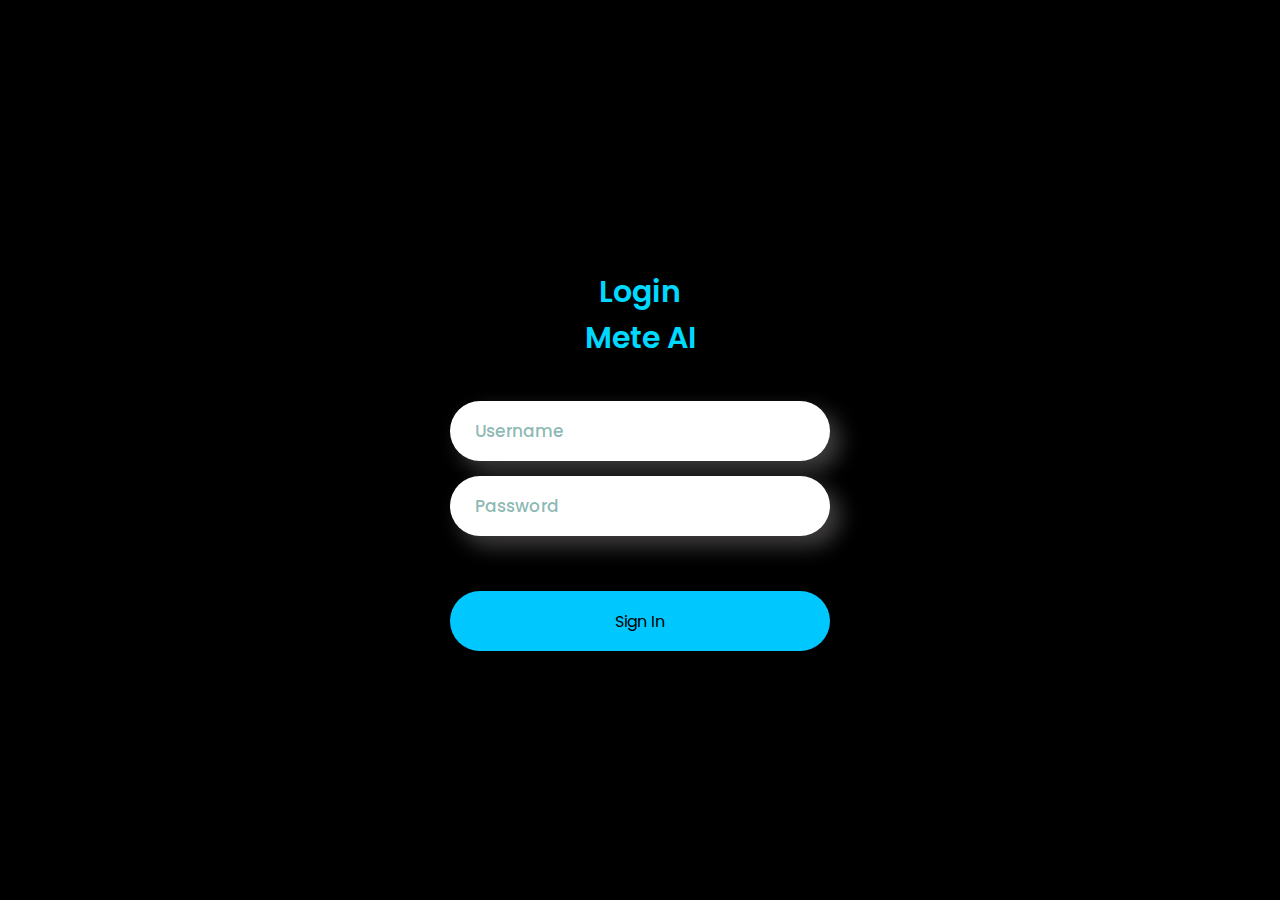
<file: index.html>
<!DOCTYPE html>
<html lang="en">
<head>
    <meta charset="UTF-8">
    <meta http-equiv="X-UA-Compatible" content="IE=edge">
    <meta name="viewport" content="width=device-width, initial-scale=1.0">
    <link rel="stylesheet" href="login.css">
    <title>Login | Mete AI</title>
</head>
<body>
    <div class="login-box">
        <div class="login-header">
            <header>Login<br>Mete AI</header>
        </div>
        <div class="input-box">
            <input type="text" id="username" class="input-field" placeholder="Username" autocomplete="off" required>  </div>
        <div class="input-box">
            <input type="password" id="password" class="input-field" placeholder="Password" autocomplete="off" required>
        </div>
        <div class="forgot">
            </div>
        <div class="input-submit">
            <button class="submit-btn" id="submit" onclick="login()" style="color: rgb(0, 0, 0); font-size: medium";>Sign In</button>
        </div>
        <div id="error-message"></div>  </div>
    </div>
    <script>
        function login() {
            const username = document.getElementById("username").value; // Now gets the correct input
            const password = document.getElementById("password").value;
            const errorMessage = document.getElementById("error-message");// You might need to add this div to your HTML

            const users = {
                "Jeslin1": "Jeslin1",
                "Arpit2": "Arpit2",
                "Dev3": "Dev3",
                "Jones4": "Jones4",
            };

            if (users.hasOwnProperty(username) && users[username] === password) {
                errorMessage.textContent = "";
                window.location.href = "index.html"; 
            } else {
                // It's good practice to display the error.  If you don't have an element with ID "error-message" add it to your HTML where you want the error displayed
                alert("Invalid username or password."); // Or use the errorMessage if you add it.
            }
        }
        
    </script>
</body>
</html>
</html>
</file>
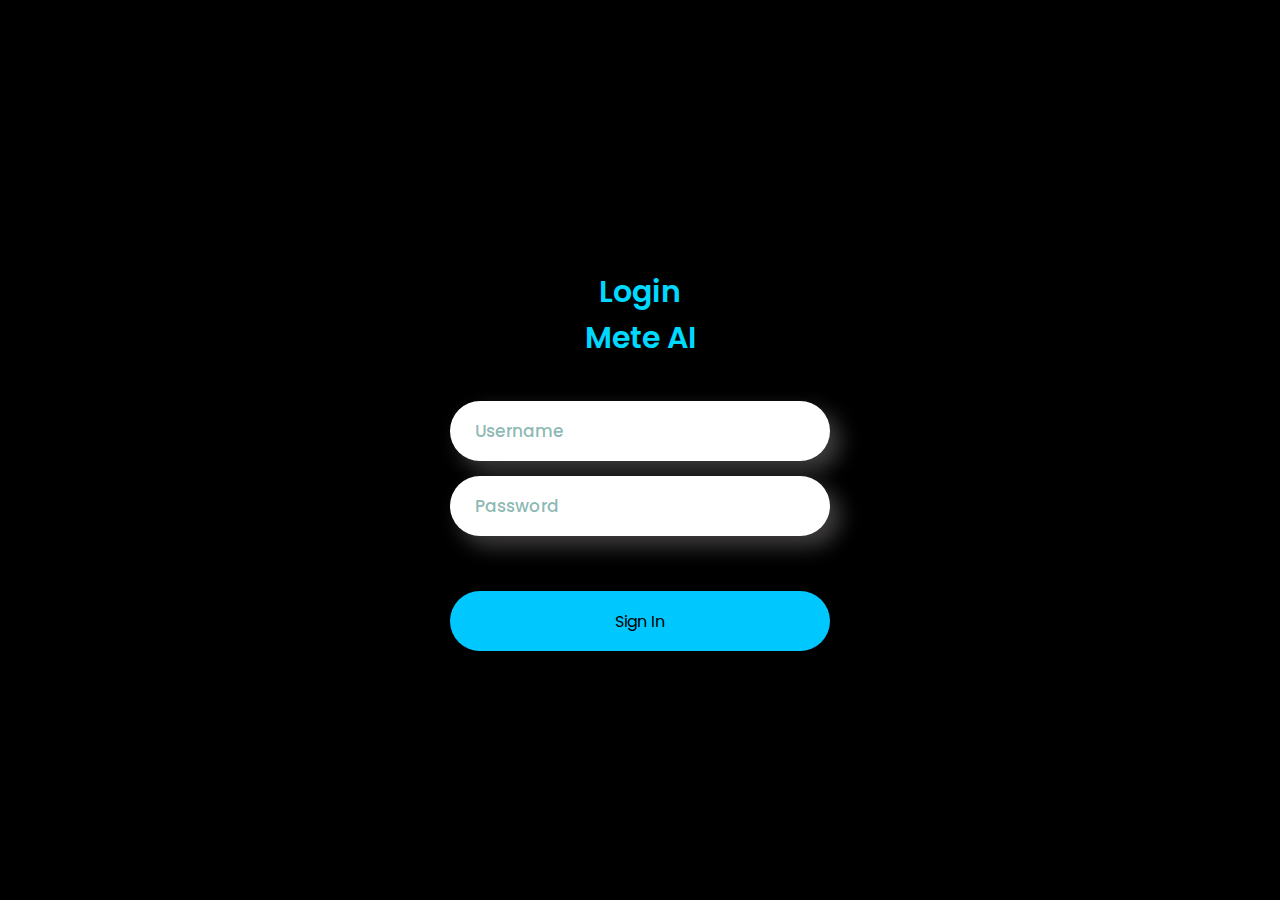
<file: login.html>
<!DOCTYPE html>
<html lang="en">
<head>
    <meta charset="UTF-8">
    <meta http-equiv="X-UA-Compatible" content="IE=edge">
    <meta name="viewport" content="width=device-width, initial-scale=1.0">
    <link rel="stylesheet" href="login.css">
    <title>Login | Mete AI</title>
</head>
<body>
    <div class="login-box">
        <div class="login-header">
            <header>Login<br>Mete AI</header>
        </div>
        <div class="input-box">
            <input type="text" id="username" class="input-field" placeholder="Username" autocomplete="off" required>  </div>
        <div class="input-box">
            <input type="password" id="password" class="input-field" placeholder="Password" autocomplete="off" required>
        </div>
        <div class="forgot">
            </div>
        <div class="input-submit">
            <button class="submit-btn" id="submit" onclick="login()" style="color: rgb(0, 0, 0); font-size: medium";>Sign In</button>
        </div>
        <div id="error-message"></div>  </div>
    </div>
    <script>
        function login() {
            const username = document.getElementById("username").value; // Now gets the correct input
            const password = document.getElementById("password").value;
            const errorMessage = document.getElementById("error-message");// You might need to add this div to your HTML

            const users = {
                "Jeslin1": "Jeslin1",
                "Arpit2": "Arpit2",
                "Dev3": "Dev3",
                "Jones4": "Jones4",
            };

            if (users.hasOwnProperty(username) && users[username] === password) {
                errorMessage.textContent = "";
                window.location.href = "index.html"; 
            } else {
                // It's good practice to display the error.  If you don't have an element with ID "error-message" add it to your HTML where you want the error displayed
                alert("Invalid username or password."); // Or use the errorMessage if you add it.
            }
        }
        
    </script>
</body>
</html>
</html>
</file>
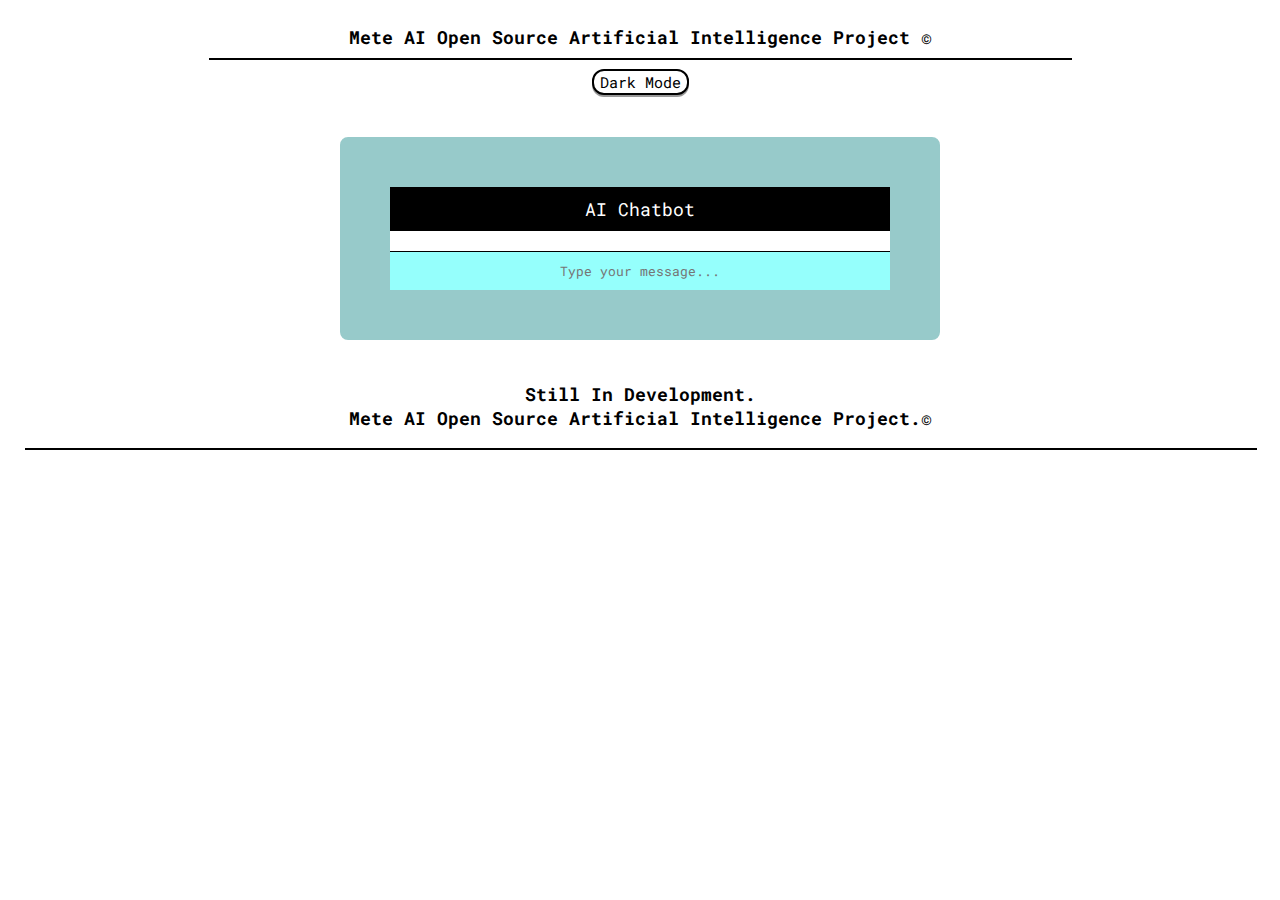
<file: Mete AI Project.html>
<!DOCTYPE html>
<html lang="en">
<head>
    <meta charset="UTF-8">
    <meta name="viewport" content="width=device-width, initial-scale=1.0">
    <title>AI Chatbot</title>
    <bg><center><b>Mete AI Open Source Artificial Intelligence Project ©</b></center>
    </bg>
    <hr class="hr1" style="width:70%" color="black">

    <link rel="preconnect" href="https://fonts.googleapis.com">
    <link rel="preconnect" href="https://fonts.gstatic.com" crossorigin>
    <link href="https://fonts.googleapis.com/css2?family=Playwrite+US+Modern+Guides&family=Roboto+Mono:ital,wght@0,100..700;1,100..700&display=swap" rel="stylesheet">
    <bg image src="MetaAI.jpg"></bg>
    <style>
        body {
            margin: 0;
            padding: 0;
            font-family: "Roboto Mono", monospace;
            font-optical-sizing: auto;
            font-weight: 400;
            font-style: normal;
            font-size: large;
            padding: 25px;
            color: #000000;
            transition: background-color 0.3s ease, color 0.3s ease;
            background-image: ("MetaAI.jpg");
        }
        #chat-container {
            max-width: 500px;   
            max-height: 365px;
            margin: 42px auto;
            border: 50px solid #0e85836e;
            border-radius: 8px;
            overflow: hidden;
            box-shadow: 10 10 100px rgba(0, 0, 0, 0.1);
            
            
        }

        #chat-header {
            background-color: #000000;
            color: white;
            padding: 10px;
            text-align: center;
            background-attachment: scroll;
        }
        #chat-messages {
            padding: 10px;
            max-height: 300px;
            overflow-y: auto;
        }
        #user-input {
            width: 100%;
            padding: 10px;
            box-sizing: border-box;
            border: #000000;
            background-color: #00fff76a;
            border-top: 1px solid;
            outline: none;
        }
        .dark-mode {
             background-color: rgb(0, 0, 0);
             color: #02ede5;
        }
        .button1 {
            border-radius: 12px;
            border: 2px solid #000000;
            color: black;
            background-color: white;
            transition-duration: 0.4s;
            display: inline-block;
            font-size: 15px;
            cursor: pointer;
            font-family: "Roboto Mono", monospace;
            box-shadow: 0 2px #999;

        }
        .input{
        font-family: "Roboto Mono", monospace; 
        font-style: normal; 
        text-align: center; 
        color: #000000;
        }
        .hr1{
            transition: background-color 0.3s ease;
            background-color: #079d6bd0;
        }
        
        dark-mode.hr1 {
            color: #086848; /* Dark mode color */
        }
        
    </style>
</head>

<body>
    
    <script>
        function myFunction() {
    var element = document.body;
    element.classList.toggle("dark-mode");
}
    </script>
    <center><button class="button1" onclick="myFunction()">Dark Mode</button></center>

<div id="chat-container">
    <div id="chat-header">
        AI Chatbot
    </div>
    <div id="chat-messages"></div>
    <input class="input" type="text" id="user-input" placeholder="Type your message...">
</div>

<script>
    // Bot responses database
    var responsesDatabase = {
        greetings: {
            hello: 'Hi there!',
            hi: 'Hello!',
            hey: 'Hey',
        },
        feelings: {
            'how are you': 'I am just a computer program that was a pain to make, but how are you?',
            'who is jeslin':'A good but smart guy', 
            'who is arpit':'same as jeslin', 
            'who is lewis hamilton':'A pro racer and a legend according to jeslin ', 
            'who is max verstappen':'One of the best racer in f1 history ', 
            'who made you':'I was made by Jones Varghese ', 
            'what is your name':'I am Mete AI. One of the best ai in the world ', 
            'can i ask you some questions ':'I am very sorry, you cannot ask me questions ',
            'who are you':'I am a programming ai with machine learning technology. I will be better some day',
            'bro':'what? ', 
            'how did jones make you':'he made me with html editor. Do you need the code.?if you need type "f1f1f2f2" ',
            'can i get your name':'My Name is Mete AI.'
            ,fine: 'That\'s great to hear!',
            good: 'I\'m doing well, thank you!',
            bad: 'I\'m sorry to hear that if you need anything you know where to find me!',
        },
        farewell: {
            bye: 'Goodbye! Have a great day!',
            goodbye: 'Farewell!',
            seeYou: 'See you later!',
        },
        default: 'no unknown questions please ',
    };

    document.getElementById('user-input').addEventListener('keypress', function (e) {
        if (e.key === 'Enter') {
            handleUserInput();
        }
    });

    function handleUserInput() {
        var userInput = document.getElementById('user-input').value;
        if (userInput.trim() !== '') {
            appendMessage('user', userInput);
            document.getElementById('user-input').value = '';
            setTimeout(function () {
                var response = getBotResponse(userInput);
                appendMessage('bot', response);
            }, 500); // Simulating response delay
        }
    }

    function getBotResponse(userInput) {
        // Convert user input to lowercase for case-insensitive comparison
        userInput = userInput.toLowerCase();

        // Check if the user input matches any predefined responses
        for (var category in responsesDatabase) {
            if (responsesDatabase.hasOwnProperty(category)) {
                if (responsesDatabase[category][userInput]) {
                    return responsesDatabase[category][userInput];
                }
            }
        }

        // If no match found, return the default response
        return responsesDatabase.default;
    }

    function appendMessage(sender, message) {
        var chatMessages = document.getElementById('chat-messages');
        var messageDiv = document.createElement('div');
        messageDiv.className = sender;
        messageDiv.innerHTML = message;
        chatMessages.appendChild(messageDiv);
        chatMessages.scrollTop = chatMessages.scrollHeight;
    }
</script>
<p><b><center>Still In Development.<br> 
    Mete AI Open Source Artificial Intelligence Project.©</center></b></p>
<hr class="hr1" width="100%" color="black">


</body>
</html>
</file>
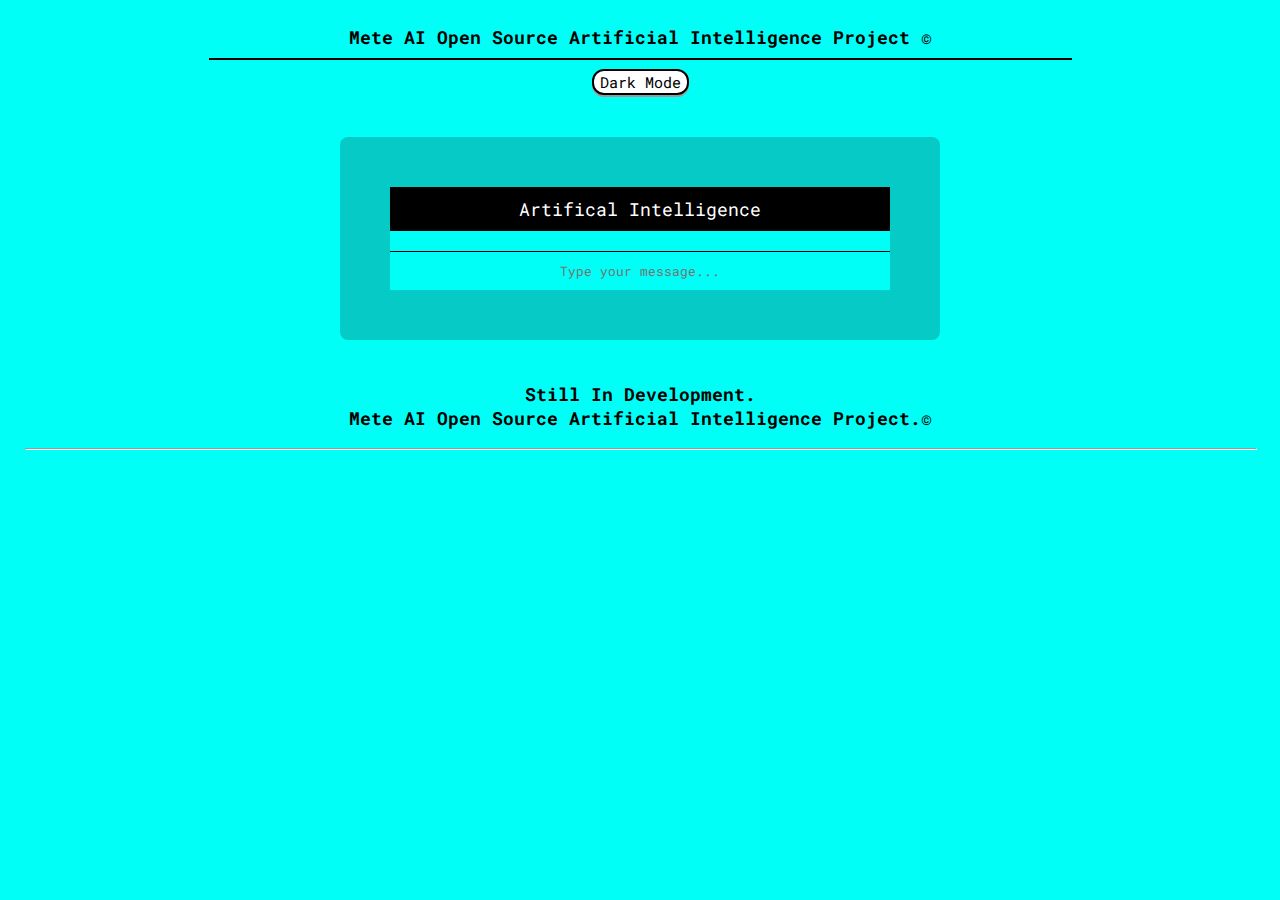
<file: start.html>
<!DOCTYPE html>
<html lang="en">
<head>
    <meta charset="UTF-8">
    <meta name="viewport" content="width=device-width, initial-scale=1.0">
    <title>AI Chatbot</title>
    <bg><center><b>Mete AI Open Source Artificial Intelligence Project ©</b></center>
    </bg>
    <hr class="hr1" style="width:70%" color="black">

    <link rel="preconnect" href="https://fonts.googleapis.com">
    <link rel="preconnect" href="https://fonts.gstatic.com" crossorigin>
    <link href="https://fonts.googleapis.com/css2?family=Playwrite+US+Modern+Guides&family=Roboto+Mono:ital,wght@0,100..700;1,100..700&display=swap" rel="stylesheet">
    <style>
        body {
            margin: 0;
            padding: 0;
            background-color: #00fff7;
            font-family: "Roboto Mono", monospace;
            font-optical-sizing: auto;
            font-weight: 400;
            font-style: normal;
            font-size: large;
            padding: 25px;
            color: #000000;
            transition: background-color 0.3s ease, color 0.3s ease;
        }
        #chat-container {
            max-width: 500px;
            max-height: 345px;
            margin: 42px auto;
            border: 50px solid #0e85836e;
            border-radius: 8px;
            overflow: hidden;
            box-shadow: 10 10 100px rgba(0, 0, 0, 0.1);
            
            
        }

        #chat-header {
            background-color: #000000;
            color: white;
            padding: 10px;
            text-align: center;
            background-attachment: scroll;
        }
        #chat-messages {
            padding: 10px;
            max-height: 300px;
            overflow-y: auto;
        }
        #user-input {
            width: 100%;
            padding: 10px;
            box-sizing: border-box;
            border: #000000;
            background-color: #00fff76a;
            border-top: 1px solid;
            outline: none;
        }
        .dark-mode {
             background-color: rgb(0, 0, 0);
             color: #02ede5;
        }
        .button1 {
            border-radius: 12px;
            border: 2px solid #000000;
            color: black;
            background-color: white;
            transition-duration: 0.4s;
            display: inline-block;
            font-size: 15px;
            cursor: pointer;
            font-family: "Roboto Mono", monospace;
            box-shadow: 0 2px #999;

        }
        .input{
        font-family: "Roboto Mono", monospace; 
        font-style: normal; 
        text-align: center; 
        color: #000000;
        }
        .hr1{
            transition: background-color 0.3s ease;
            background-color: #000000;
        }
        
        dark-mode.hr1 {
            color: #00ffaa; /* Dark mode color */
        }
        .dark-mode .hr1 {
            background-color: aqua; /* Dark mode color */
        }
    </style>
</head>

<body>
    <script>
        function myFunction() {
    var element = document.body;
    element.classList.toggle("dark-mode");
}
    </script>
    <center><button class="button1" onclick="myFunction()">Dark Mode</button></center>

<div id="chat-container">
    <div id="chat-header">
        Artifical Intelligence
    </div>
    <div id="chat-messages"></div>
    <input class="input" type="text" id="user-input" placeholder="Type your message...">
</div>

 <script>
    // Bot responses database
    var responsesDatabase = {
        greetings: {
            hello: 'Hi there!',
            hi: 'Hello!',
            hey: 'Hey',
        },
       feelings: {
            'how are you': 'I am just a computer program that was a pain to make, but how are you?',
            'who is jeslin':'A good but smart guy',
            'who is lewis hamilton':'A pro racer and a legend according to jeslin ', 
            'who is max verstappen':'One of the best racer in f1 history ', 
            'who made you':'I was made by Jones Varghese (Main Programmer) and Jeslin Joe Mathew (Programming and Designing) ', 
            'what is your name':'I am Mete AI. One of the best ai in the world ', 
            'can i ask you some questions ':'I am very sorry, you cannot ask me questions ',
            'who are you':'I am a programming ai with machine learning technology. I will be better some day',
            'bro':'what? ', 
            'how did jones and jeslin make you':'he made me with Visual Studio Code." ',
            'can i get your name':'My Name is Mete AI.',
            'who designed you': 'I was designed by jeslin Joe Mathew',
            'who is arpit':'Arpit is a good friend of Jeslin Joe Mathew and Jones Varghese and Dev Narayan.',
            'are you a copy of meta ai':'No, I am not a copy of Meta AI. I am Mete AI.',
            'name the players in the argentina football team':'Messi, Di Maria, Aguero, Dybala, Otamendi, Romero, Lautaro Martinez, Lo Celso, Paredes, Tagliafico, Acuna, De Paul, Foyth, Montiel, Palomino, Pezzella, Quarta, Armani, Emiliano Martinez, Guido Rodriguez, Nico Gonzalez, Molina, Correa, and Scaloni.',
            'name the players of the portugese football team':'Cristiano Ronaldo, Bruno Fernandes, Joao Felix, Ruben Dias, Pepe, Rui Patricio, Diogo Jota, Bernardo Silva, Joao Cancelo, Danilo Pereira, Nelson Semedo, Renato Sanches, Rafa Silva, Andre Silva, Goncalo Guedes, Anthony Lopes, Jose Fonte, Ruben Neves, Sergio Oliveira, Pedro Goncalves, Joao Palhinha, and Fernando Santos.',
            'name the players of the brazil football team':'Neymar, Casemiro, Marquinhos, Alisson, Richarlison, Vinicius Junior, Roberto Firmino, Gabriel Jesus, Ederson, Fabinho, Eder Militao, Lucas Paqueta, Fred, Alex Sandro, Everton, Dani Alves, Thiago Silva, Douglas Luiz, Emerson, Malcom, and Tite.',
            'name the drivers in f1':'Lewis Hamilton, Max Verstappen, Valtteri Bottas, Charles Leclerc, Lando Norris, Daniel Ricciardo, Carlos Sainz, Fernando Alonso, Sebastian Vettel, Esteban Ocon, Pierre Gasly, Lance Stroll, Yuki Tsunoda, Kimi Raikkonen, George Russell, Mick Schumacher, and Sergio Perez.',
            'who is messi':'Legend of Football',
            'who is ronaldo':'Another Legend of football (IshowSpeed)',
            fine: 'That\'s great to hear!',
            good: 'I\'m doing well, thank you!',
            bad: 'I\'m sorry to hear that if you need anything you know where to find me!',
        },
        farewell: {
            bye: 'Goodbye! Have a great day!',
            goodbye: 'Farewell!',
            seeYou: 'See you later!',
        },
        default: 'I\'m sorry, I didn\'t understand that. Could you please rephrase it?',
    };

    document.getElementById('user-input').addEventListener('keypress', function (e) {
        if (e.key === 'Enter') {
            handleUserInput();
        }
    });

    function handleUserInput() {
        var userInput = document.getElementById('user-input').value;
        if (userInput.trim() !== '') {
            appendMessage('user', userInput);
            document.getElementById('user-input').value = '';
            setTimeout(function () {
                var response = getBotResponse(userInput);
                appendMessage('bot', response);
            }, 500); // Simulating response delay
        }
    }

    function getBotResponse(userInput) {
        // Convert user input to lowercase for case-insensitive comparison
        userInput = userInput.toLowerCase();

        // Check if the user input matches any predefined responses
        for (var category in responsesDatabase) {
            if (responsesDatabase.hasOwnProperty(category)) {
                if (responsesDatabase[category][userInput]) {
                    return responsesDatabase[category][userInput];
                }
            }
        }

        // If no match found, return the default response
        return responsesDatabase.default;
    }

    function appendMessage(sender, message) {
        var chatMessages = document.getElementById('chat-messages');
        var messageDiv = document.createElement('div');
        messageDiv.className = sender;
        messageDiv.innerHTML = message;
        chatMessages.appendChild(messageDiv);
        chatMessages.scrollTop = chatMessages.scrollHeight;
    }
</script>
<p><b><center>Still In Development.<br> 
    Mete AI Open Source Artificial Intelligence Project.©</center></b></p>
<hr class="hr1" width="100%">



</body>
</html>
</file>
<file: login.css>
@import url('https://fonts.googleapis.com/css2?family=Poppins:wght@400;500&display=swap');

*{
    margin: 0;
    padding: 0;
    box-sizing: border-box;
    font-family: 'Poppins',sans-serif;
}
body{
    display: flex;
    justify-content: center;
    align-items: center;
    min-height: 100vh;
    background: #000000;
    opacity: 3px;
}
.login-box{
    display: flex;
    justify-content: center;
    flex-direction: column;
    width: 440px;
    height: 480px;
    padding: 30px;
}
.login-header{
    text-align: center;
    margin: 20px 0 40px 0;
}
.login-header header{
    color: #00d9ff;
    font-size: 30px;
    font-weight: 600;

}
.input-box .input-field{
    width: 100%;
    height: 60px;
    font-size: 17px;
    padding: 0 25px;
    margin-bottom: 15px;
    border-radius: 30px;
    border: none;
    box-shadow: 010px 10px 20px 1px rgba(122, 118, 118, 0.5);
    outline: none;
    transition: .3s;
}
::placeholder{
    font-weight: 500;
    color: #1a766c86;
    
}
.input-field:focus{
    width: 105%;
}
.forgot{
    display: flex;
    justify-content: space-between;
    margin-bottom: 40px;
}
section{
    display: flex;
    align-items: center;
    font-size: 14px;
    color: #555;
}
#check{
    margin-right: 10px;
}
a{
    text-decoration: none;
}
a:hover{
    text-decoration: underline;
}
section a{
    color: #555;
}
.input-submit{
    position: relative;
}
.submit-btn{
    width: 100%;
    height: 60px;
    background: #00c8ff;
    border: none;
    border-radius: 30px;
    cursor: pointer;
    transition: .3s;
    
}
.input-submit label{
    position: absolute;
    top: 45%;
    left: 50%;
    color: #fff;
    -webkit-transform: translate(-50%, -50%);
    -ms-transform: translate(-50%, -50%);
    transform: translate(-50%, -50%);
    cursor: pointer;
}
.submit-btn:hover{
    background: #00ffe1;
    transform: scale(1.1,1);
}
.sign-up-link{
    text-align: center;
    font-size: 15px;
    margin-top: 20px;
}
.sign-up-link a{
    color: #000;
    font-weight: 600;
}
</file>
